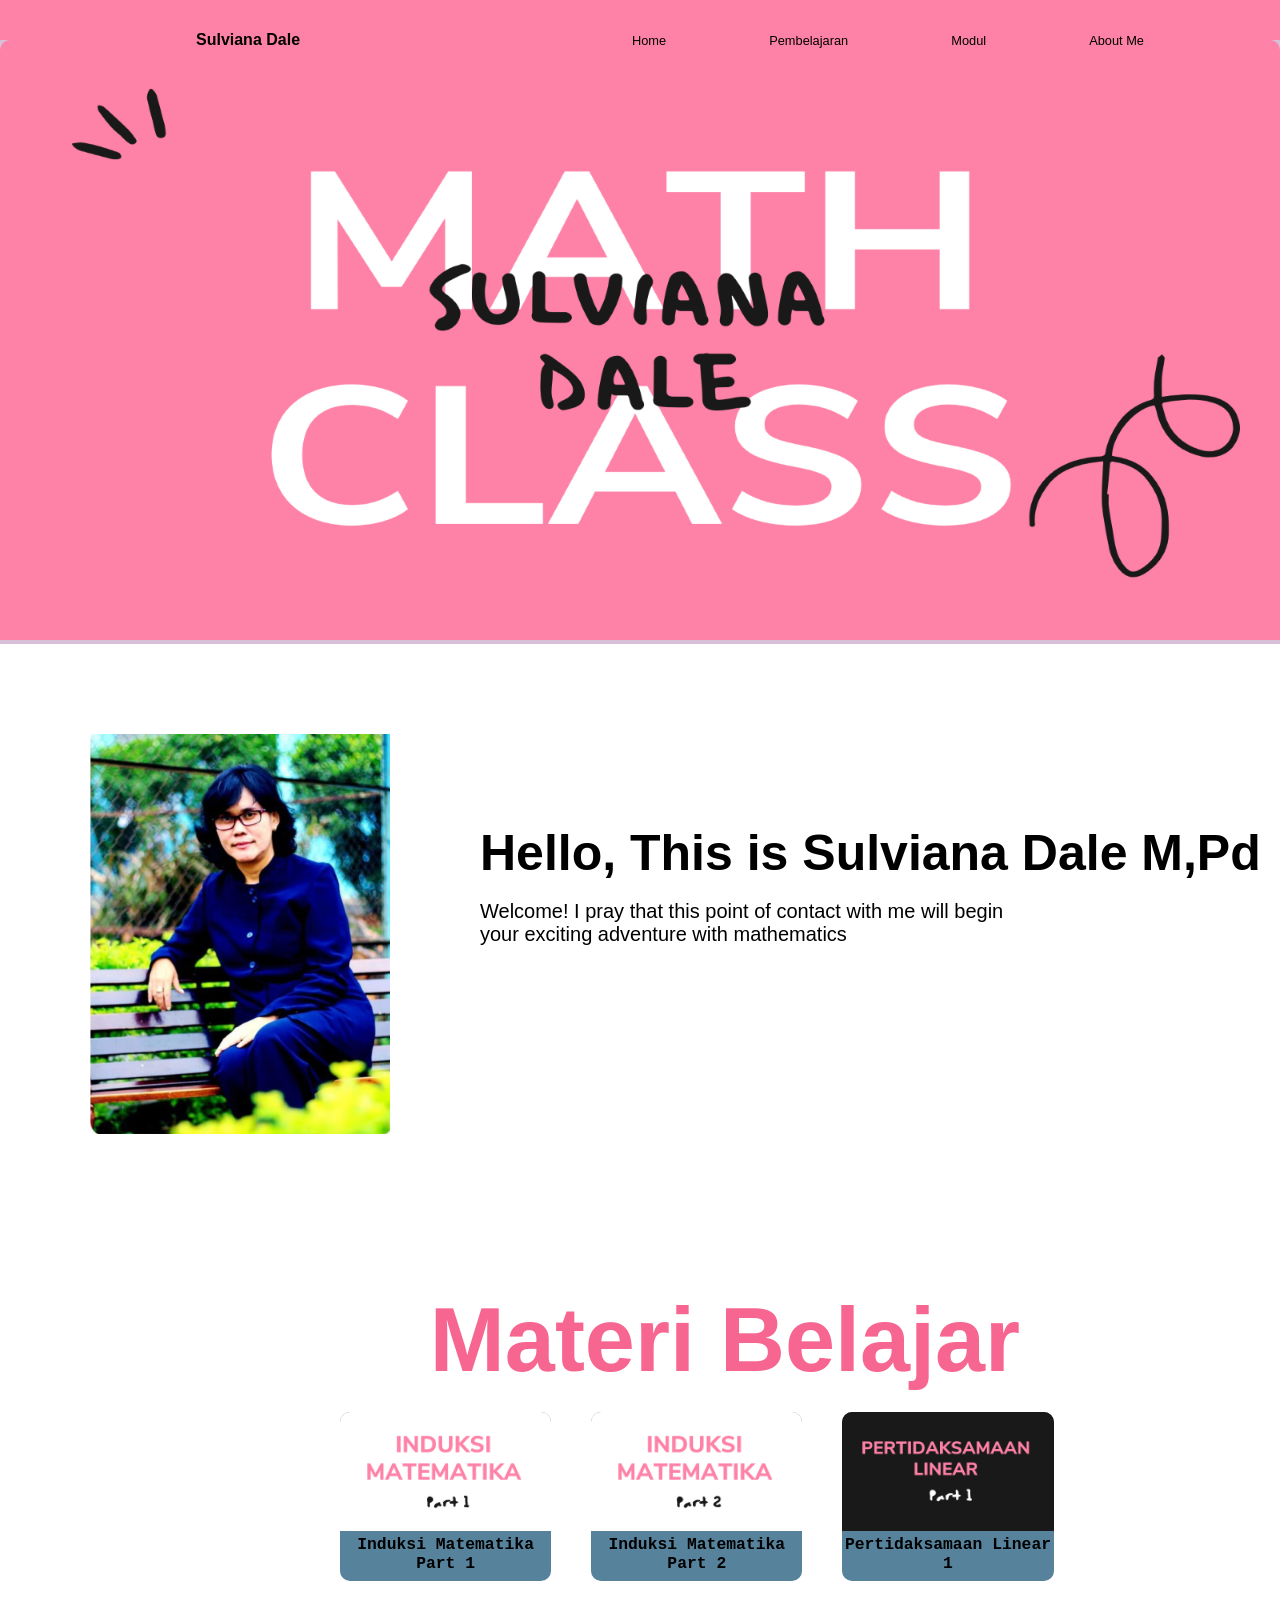
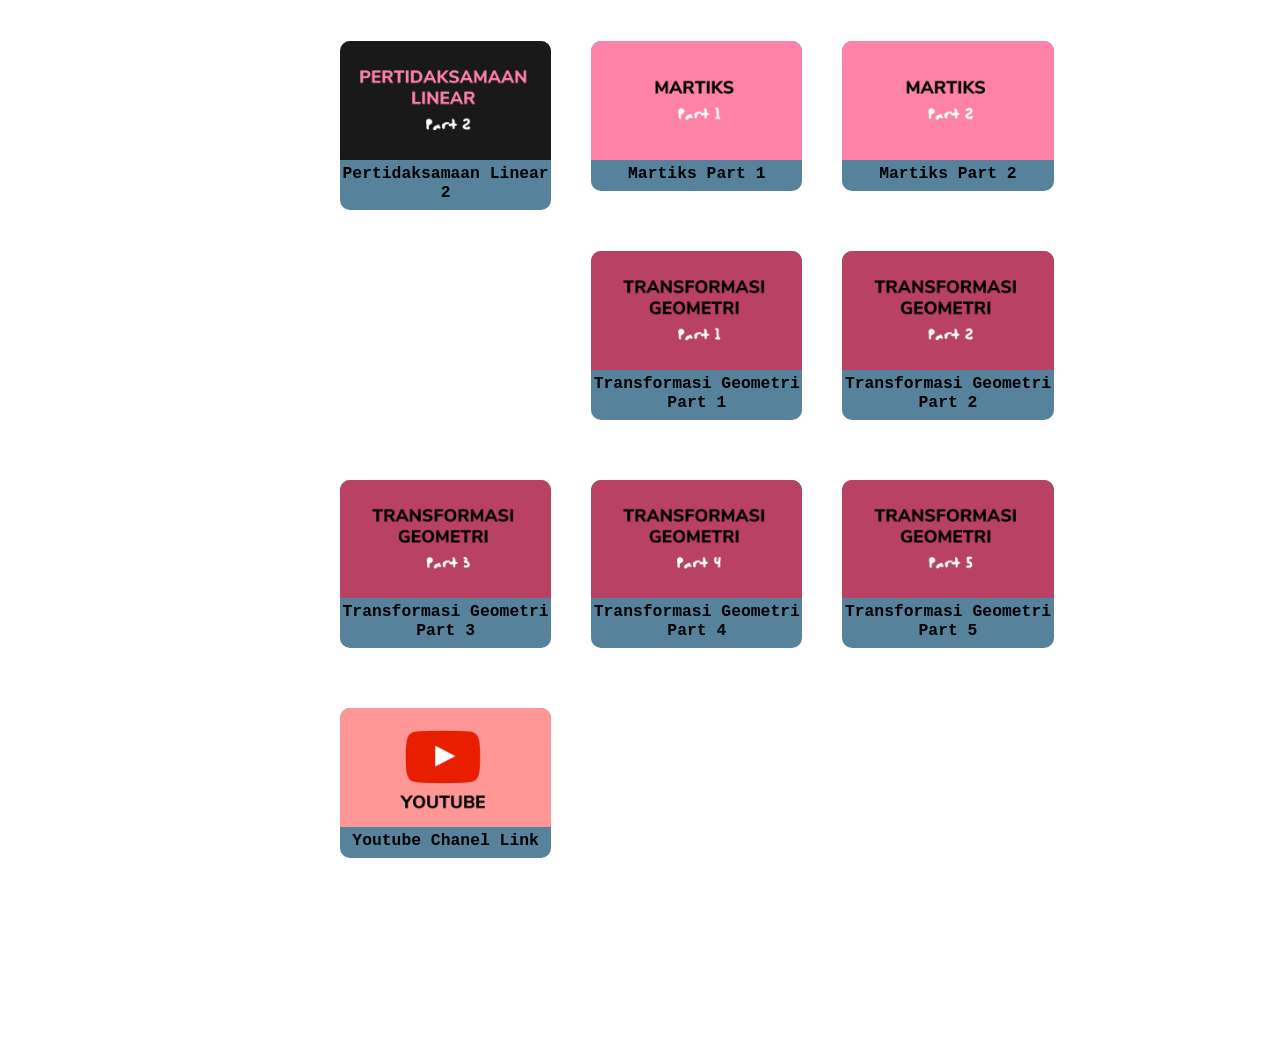
<file: index.html>
<!DOCTYPE html>
<html lang="en">
<head>
    <meta charset="UTF-8">
    <meta name="viewport" content="width=device-width, initial-scale=1.0">
    <link rel="stylesheet" href="home.css">
    <link rel="preconnect" href="https://fonts.gstatic.com">
    <link href="https://fonts.googleapis.com/css2?family=Leckerli+One&display=swap" rel="stylesheet">
</head>
<body>
    <div class="atas">
        <nav>
            <div class="logo">
                <h4>Sulviana Dale</h4>
            </div>
            <ul>
                 <li><a href="#top">Home</a></li>
                <li><a href="#pembelajaran">Pembelajaran</a></li>
                <li><a href="#top">Modul</a></li>
                <li><a href="#info">About Me</a></li>
            </ul>
            
    
            <div class="menu-toggle">
                <input type="checkbox" />
                <span></span>
                <span></span>
                <span></span>
            </div>  
        </nav>
    </div>
   

    <div class="opening1">
        <img src="opening.png" alt="coba" width=100% height=100%>
    </div>

    <div class="myinfo" id="info">
        <div class="sulviana">
            <img src="mama1.jpg" alt="coba" width=300 height=400>
            <h1>Hello, This is Sulviana Dale M,Pd</h1>
            <br>
            <p>Welcome! I pray that this point of contact with me will begin<br> your exciting adventure with mathematics </p>
        </div>
    </div>

    <div class="pembelajaran" id="pembelajaran">
        <p><strong>Materi Belajar</strong></p>
        <div class="row">
	
            <div class="column">
                <a href="https://www.youtube.com/watch?v=o_Wq2IiWAso">
                        <div class="card" id="fon">
                            <img src="img/IM1.png" style="width:100%" alt="fon">
                            <h3>Induksi Matematika Part 1</h3>
                        </div>
                </a>
            </div>
            
            <div class="column">
                <a href="https://www.youtube.com/watch?v=LVOvzyUW39c">
                    <div class="card" id="foe">
                        <img src="img/IM2.png" style="width:100%" alt="foe">
                        <h3>Induksi Matematika Part 2</h3>
                    </div>
                </a>
            </div>
      
            <div class="column">
                <a href="https://www.youtube.com/watch?v=U0czu4TyOrU">
                    <div class="card" id="com">
                        <img src="img/PL1.png" style="width:100%" alt="com">
                        <h3>Pertidaksamaan Linear 1</h3>
                    </div>
                </a>
            </div>
          
            <div class="column">
                <a href="https://www.youtube.com/watch?v=Z-l7l2doFyM">
                    <div class="card" id="fop">
                            <img src="img/PL2.png" style="width:100%" alt="fop">
                            <h3>Pertidaksamaan Linear 2</h3>
                    
                    </div>
                </a>
            </div>
        </div>
        
        <div class="row">
            <div class="column">
                <a href="https://www.youtube.com/watch?v=85V3FMh5ZkE">
                    <div class="card" id="fom">
                            <img src="img/M1.png" style="width:100%" alt="fom">
                            <h3>Martiks Part 1</h3>
                    
                    </div>
                </a>
            </div>
    
            <div class="column">
                <a href="https://www.youtube.com/watch?v=Z50pITGsRzY">
                    <div class="card" id="fod">
                        <img src="img/M2.png" style="width:100%" alt="fod">
                        <h3>Martiks Part 2</h3>
                    </div>
                </a>
            </div>
      
            <div class="column">
                <a href="https://www.youtube.com/watch?v=XKHgvvXFbzo">
                    <div class="card" id="bs">
                        <img src="img/TG1.png" style="width:100%" alt="bs">
                        <h3>Transformasi Geometri Part 1</h3>
                    </div>
                </a>
            </div>
          
            <div class="column">
                <a href="https://www.youtube.com/watch?v=MzxiqbGO36o">
                    <div class="card" id="sistech">
                        <img src="img/TG2.png" style="width:100%" alt="sistech">
                        <h3>Transformasi Geometri Part 2</h3>
                    </div>
                </a>
            </div>
        </div>
        
        <div class="row">
            <div class="column">
                <a href="https://www.youtube.com/watch?v=dLl_9saIOis">
                    <div class="card" id="fos">
                        <img src="img/TG3.png" style="width:100%" alt="fos">
                        <h3>Transformasi Geometri Part 3</h3>
                    </div>
                </a>
            </div>
    
            <div class="column">
                <a href="https://www.youtube.com/watch?v=Y8zYQp9v1ag">
                    <div class="card" id="foa">
                        <img src="img/TG4.png" style="width:100%" alt="foa">
                        <h3>Transformasi Geometri Part 4</h3>
                    </div>
                </a>
            </div>
      
            <div class="column">
                <a href="https://www.youtube.com/watch?v=A4CKv_SyBoU">
                    <div class="card" id="fol">
                        <img src="img/TG5.png" style="width:100%" alt="fol">
                        <h3>Transformasi Geometri Part 5</h3>
                    </div>
                </a>
            </div>
          
            <div class="column">
                <a href="https://www.youtube.com/channel/UCbXLQqzVj49liL9yCtzlzJw/featured">
                    <div class="card" id="soh">
                        <img src="img/Y1.png" style="width:100%" alt="soh">
                        <h3>Youtube Chanel Link</h3>
                    </div>
                </a>
            </div>
        </div>
    </div>
    
    <script src="home.js" ></script>
</body>
</html>
</file>
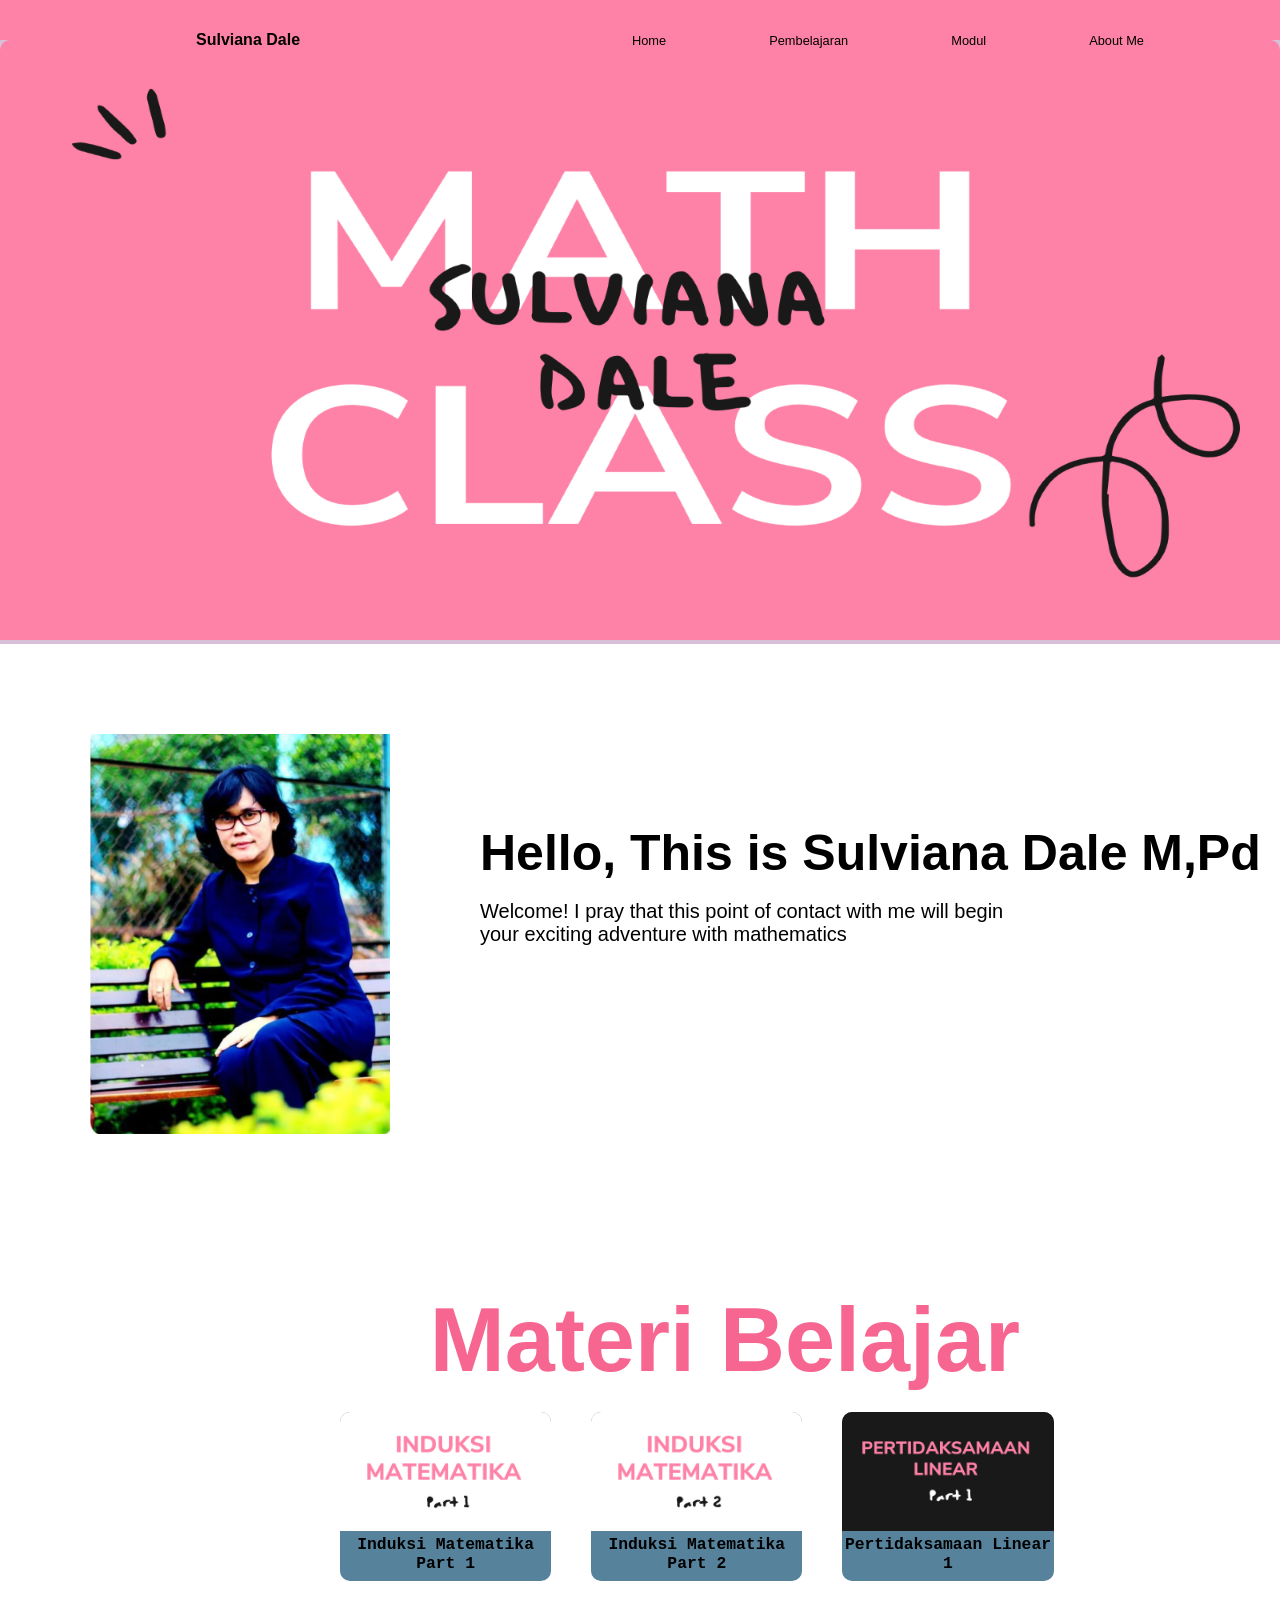
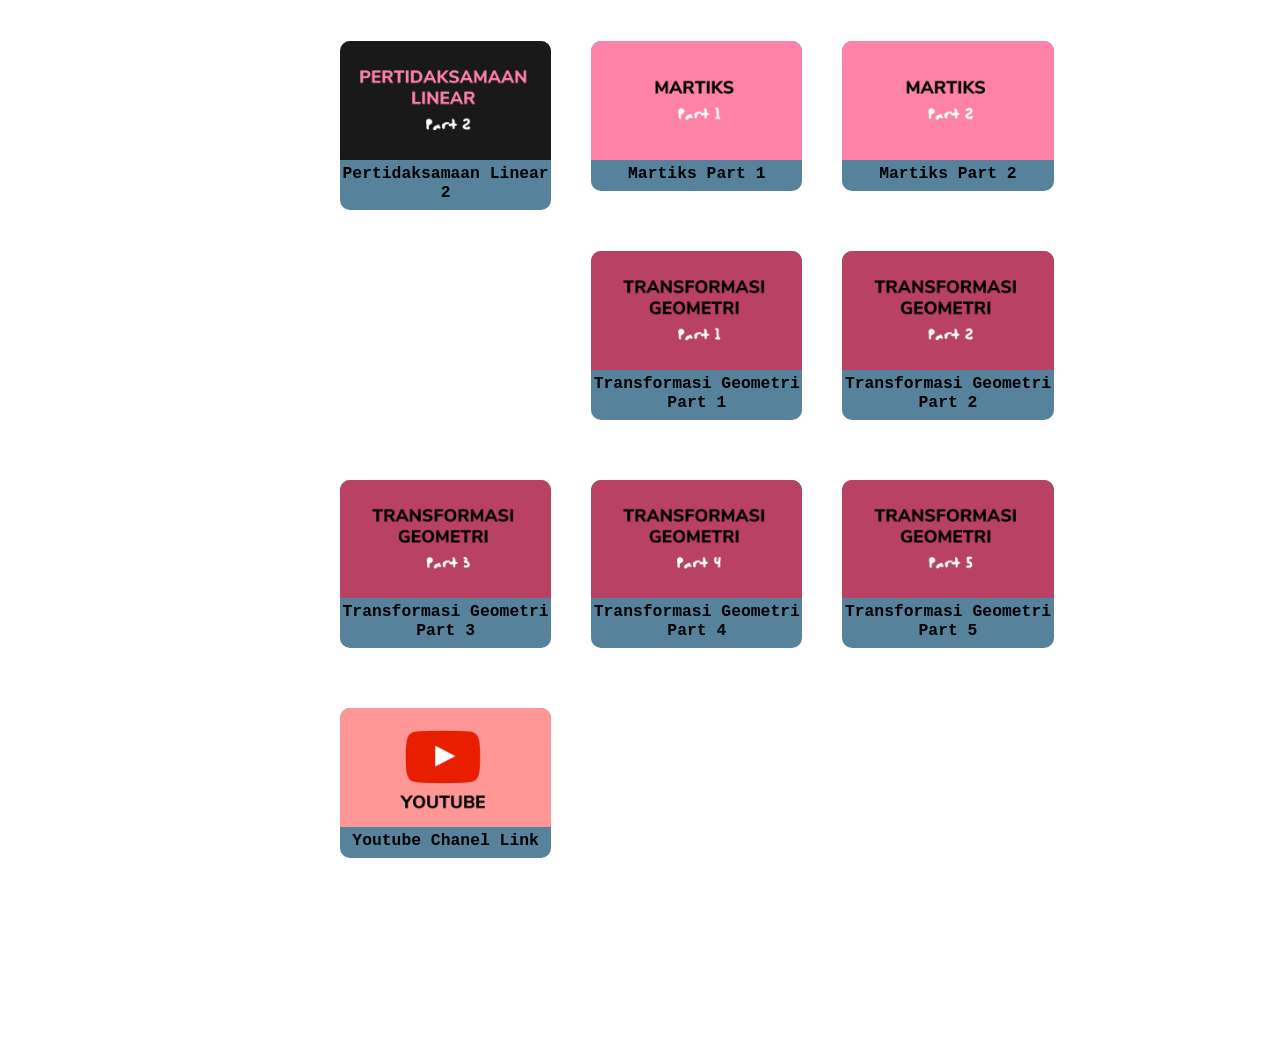
<file: home.html>
<!DOCTYPE html>
<html lang="en">
<head>
    <meta charset="UTF-8">
    <meta name="viewport" content="width=device-width, initial-scale=1.0">
    <link rel="stylesheet" href="home.css">
    <link rel="preconnect" href="https://fonts.gstatic.com">
    <link href="https://fonts.googleapis.com/css2?family=Leckerli+One&display=swap" rel="stylesheet">
</head>
<body>
    <div class="atas">
        <nav>
            <div class="logo">
                <h4>Sulviana Dale</h4>
            </div>
            <ul>
                 <li><a href="#top">Home</a></li>
                <li><a href="#pembelajaran">Pembelajaran</a></li>
                <li><a href="#top">Modul</a></li>
                <li><a href="#info">About Me</a></li>
            </ul>
            
    
            <div class="menu-toggle">
                <input type="checkbox" />
                <span></span>
                <span></span>
                <span></span>
            </div>  
        </nav>
    </div>
   

    <div class="opening1">
        <img src="opening.png" alt="coba" width=100% height=100%>
    </div>

    <div class="myinfo" id="info">
        <div class="sulviana">
            <img src="mama1.jpg" alt="coba" width=300 height=400>
            <h1>Hello, This is Sulviana Dale M,Pd</h1>
            <br>
            <p>Welcome! I pray that this point of contact with me will begin<br> your exciting adventure with mathematics </p>
        </div>
    </div>

    <div class="pembelajaran" id="pembelajaran">
        <p><strong>Materi Belajar</strong></p>
        <div class="row">
	
            <div class="column">
                <a href="https://www.youtube.com/watch?v=o_Wq2IiWAso">
                        <div class="card" id="fon">
                            <img src="img/IM1.png" style="width:100%" alt="fon">
                            <h3>Induksi Matematika Part 1</h3>
                        </div>
                </a>
            </div>
            
            <div class="column">
                <a href="https://www.youtube.com/watch?v=LVOvzyUW39c">
                    <div class="card" id="foe">
                        <img src="img/IM2.png" style="width:100%" alt="foe">
                        <h3>Induksi Matematika Part 2</h3>
                    </div>
                </a>
            </div>
      
            <div class="column">
                <a href="https://www.youtube.com/watch?v=U0czu4TyOrU">
                    <div class="card" id="com">
                        <img src="img/PL1.png" style="width:100%" alt="com">
                        <h3>Pertidaksamaan Linear 1</h3>
                    </div>
                </a>
            </div>
          
            <div class="column">
                <a href="https://www.youtube.com/watch?v=Z-l7l2doFyM">
                    <div class="card" id="fop">
                            <img src="img/PL2.png" style="width:100%" alt="fop">
                            <h3>Pertidaksamaan Linear 2</h3>
                    
                    </div>
                </a>
            </div>
        </div>
        
        <div class="row">
            <div class="column">
                <a href="https://www.youtube.com/watch?v=85V3FMh5ZkE">
                    <div class="card" id="fom">
                            <img src="img/M1.png" style="width:100%" alt="fom">
                            <h3>Martiks Part 1</h3>
                    
                    </div>
                </a>
            </div>
    
            <div class="column">
                <a href="https://www.youtube.com/watch?v=Z50pITGsRzY">
                    <div class="card" id="fod">
                        <img src="img/M2.png" style="width:100%" alt="fod">
                        <h3>Martiks Part 2</h3>
                    </div>
                </a>
            </div>
      
            <div class="column">
                <a href="https://www.youtube.com/watch?v=XKHgvvXFbzo">
                    <div class="card" id="bs">
                        <img src="img/TG1.png" style="width:100%" alt="bs">
                        <h3>Transformasi Geometri Part 1</h3>
                    </div>
                </a>
            </div>
          
            <div class="column">
                <a href="https://www.youtube.com/watch?v=MzxiqbGO36o">
                    <div class="card" id="sistech">
                        <img src="img/TG2.png" style="width:100%" alt="sistech">
                        <h3>Transformasi Geometri Part 2</h3>
                    </div>
                </a>
            </div>
        </div>
        
        <div class="row">
            <div class="column">
                <a href="https://www.youtube.com/watch?v=dLl_9saIOis">
                    <div class="card" id="fos">
                        <img src="img/TG3.png" style="width:100%" alt="fos">
                        <h3>Transformasi Geometri Part 3</h3>
                    </div>
                </a>
            </div>
    
            <div class="column">
                <a href="https://www.youtube.com/watch?v=Y8zYQp9v1ag">
                    <div class="card" id="foa">
                        <img src="img/TG4.png" style="width:100%" alt="foa">
                        <h3>Transformasi Geometri Part 4</h3>
                    </div>
                </a>
            </div>
      
            <div class="column">
                <a href="https://www.youtube.com/watch?v=A4CKv_SyBoU">
                    <div class="card" id="fol">
                        <img src="img/TG5.png" style="width:100%" alt="fol">
                        <h3>Transformasi Geometri Part 5</h3>
                    </div>
                </a>
            </div>
          
            <div class="column">
                <a href="https://www.youtube.com/channel/UCbXLQqzVj49liL9yCtzlzJw/featured">
                    <div class="card" id="soh">
                        <img src="img/Y1.png" style="width:100%" alt="soh">
                        <h3>Youtube Chanel Link</h3>
                    </div>
                </a>
            </div>
        </div>
    </div>
    
    <script src="home.js" ></script>
</body>
</html>
</file>
<file: home.css>
*{
    margin: 0;
    padding: 0;
}

body {
    font-family: sans-serif;
    overflow-x: hiden;
    
} 
/*navbar*/
nav {
	position: fixed;
	top: 0;
	left: 0;
	width: 100%;
    display: flex;
    background-color:transparent;
    justify-content: space-around;
    color:black;
    height: 40px;
    align-items: center;
	transition: 0.6s;
	padding: 20px 30px;
	z-index: 100000;
}
nav.sticky{
	padding: 5px 30px;
	background: whitesmoke;
}
nav.sticky ul li a:hover{
    color:rgba(185, 186, 236, 0.3);
}

nav:hover{
    background-color: whitesmoke;
    transition: all 2s;
}
nav ul{
    display: flex;
    list-style: none;
    width: 40%;
    justify-content: space-between;

}
.atas{
    background-color: #fe82a7;
    min-height: 40px;
}
nav ul li a {
    color:black;
    text-decoration: none;
    font-size: 0.8em;
}

nav ul li a:hover{
    color:rgba(185, 186, 236, 0.3);
}

/*DropDown Nav*/
.dropbtn {
  padding: 16px;
  border: none;
  cursor: pointer;
}

.dropdown {
  position: relative;
  display: inline-block;
}

.dropdown-content {
  position: absolute;
  top: 30px;
  display: none;
  position: absolute;
  background-color: #f9f9f9;
  min-width: 160px;
  box-shadow: 0px 8px 16px 0px rgba(0,0,0,0.2);
  z-index: 1;
}

.dropdown-content a {
  color: black;
  padding: 12px 16px;
  text-decoration: none;
  display: block;
}

.dropdown-content a:hover {background-color: #f1f1f1}

.dropdown:hover .dropdown-content {
  display: block;
}

.dropdown:hover .dropbtn {
  
}
/*
nav.sticky .logo, nav.sticky ul li a{
	color: skyblue;
}
*/

.opening {
    padding-top: 80px;
    padding-left: 100px;
    font-family: 'Open Sans',Arial,Helvetica,sans-serif;
    color:skyblue;
}

/*hamburger menu*/
.menu-toggle {
    display: none;
    flex-direction: column;
    height: 20px;
    justify-content: space-between;
    position: relative;
}

.menu-toggle input{
    position: absolute;
    width: 40px;
    height:28px;
    left: -5px;
    top: -3px;
    opacity: 0;
    cursor: pointer;
    z-index: 2;
}

.menu-toggle span{
    display:block;
    width:28px;
    height:3px;
    background-color: skyblue;
    border-radius: 3px;
    transition: all 0.5s;
}

/*hamburger Menu Animation*/
.menu-toggle span:nth-child(2){
    transform-origin: 0 0 ;
}

.menu-toggle span:nth-child(4){
    transform-origin: 0 100% ;
}

.menu-toggle input:checked ~ span:nth-child(2){
    transform: rotate(45deg) translate(-1px, -1px);
}

.menu-toggle input:checked ~ span:nth-child(4){
    transform: rotate(-45deg) translate(-1px, 0);
}

.menu-toggle input:checked ~ span:nth-child(3){
    opacity: 0;
    transform: scale(0);
}

/*Reponsive breakpoint*/
/*tablet*/
@media screen and (max-width: 768px){

    nav ul{
        width:50%;
    }
}

/*mobile*/
@media screen and (max-width: 578px){
    .menu-toggle{
        display: flex;
    }
    nav ul{
        position:absolute;
        right: 0;
        top: 0;
        height: 100vh;
        width: 80%; 
        flex-direction: column;
        align-items: center;
        justify-content: space-evenly;
        background-color: whitesmoke;
        z-index: 0;
        transform: translateX(100%);
        transition: all 1s;
        opacity: 0;
    }
    

    nav ul.slide{
        opacity: 1;
        transform: translateX(0);
    }

    .sulviana img{
        padding-bottom: 10px;
        border-start-end-radius: 10%;
        float: left;
    }
    .sulviana h1{
        padding-left: 100px;
        font-size: 30px;
    }
    .sulviana p{
        font-size: 10px;
        padding-left: 100px;

    }
    

}
/* content*/
 .opening1{
    background-color: thistle;
    background-attachment: fixed;
 }
 
 
 .sulviana img{
     padding: 90px;
     border-start-end-radius: 10%;
     float: left;
 }
 .sulviana h1{
     padding-top: 180px;
     font-size: 50px;
 }
 .sulviana p{
     font-size: 20px;
     padding-bottom: 19%;
 }

 .pembelajaran  {
     background-image: url(materi.png);
     background-attachment: fixed;
     min-height: 150vh;
     font-size: 90px;
     padding-top : 100px;
     text-align: center;
     padding-left: 170px;
     color:#f76591
 }

 .column {
	float: left;
	width: 22%;
    padding: 20px;
	margin-bottom: 20px;
}

.row {
	margin-left: 150px;
	animation-name: up;
	animation-duration: 1.5s;
	position: relative;
}

@keyframes up {
	from {bottom: -300px; opacity:0;}
	to {bottom: 0; opacity: 1;}
}

/*Responsive columns */
@media screen and (max-width: 700px) {

    .pembelajaran {
        background-image: url(materi.png);
        background-attachment: fixed;
        min-height: 460vh;
    }

	.column {
		width: 100%;
		display: block;
		margin-bottom: 20px;
	}
	
	.row {
		margin: auto;
	}
}
h1 {
	padding-top: 90px;
	
}

.card {
	text-align: center;
	background-color: rgb(87, 130, 156);
	border-radius: 10px;
	padding-bottom: 8px;
	cursor: pointer;
	font-family: 'PT Mono', monospace;
	font-size: 14px;
}

a {
	text-decoration: none;
	color: Black;
} 

img {
	border-top-left-radius: 10px;
	border-top-right-radius: 10px;
	border-bottom-left-radius: 0px;
	border-bottom-right-radius: 0px;
}

#fon:hover {
	background-color: #05E0E9;
}

#foe:hover {
	background-color: #1B75C8;
}

#com:hover {
	background-color: #584910;
}

#fop:hover {
	background-color: #FAF7F7;
}

#fom:hover {
	background-color: #9DCD5A;
}

#fod:hover {
	background-color: #149631;
}

#bs:hover {
	background-color: #C0C0C0;
}

#sistech:hover {
	background-color: #C44E00;
}

#fos:hover {
	background-color: #FFFF00;
}

#foa:hover {
	background-color: #1F628E;
}

#fol:hover {
	background-color: #FF0000;
}

#soh:hover {
	background-color: #800000;
}
</file>
